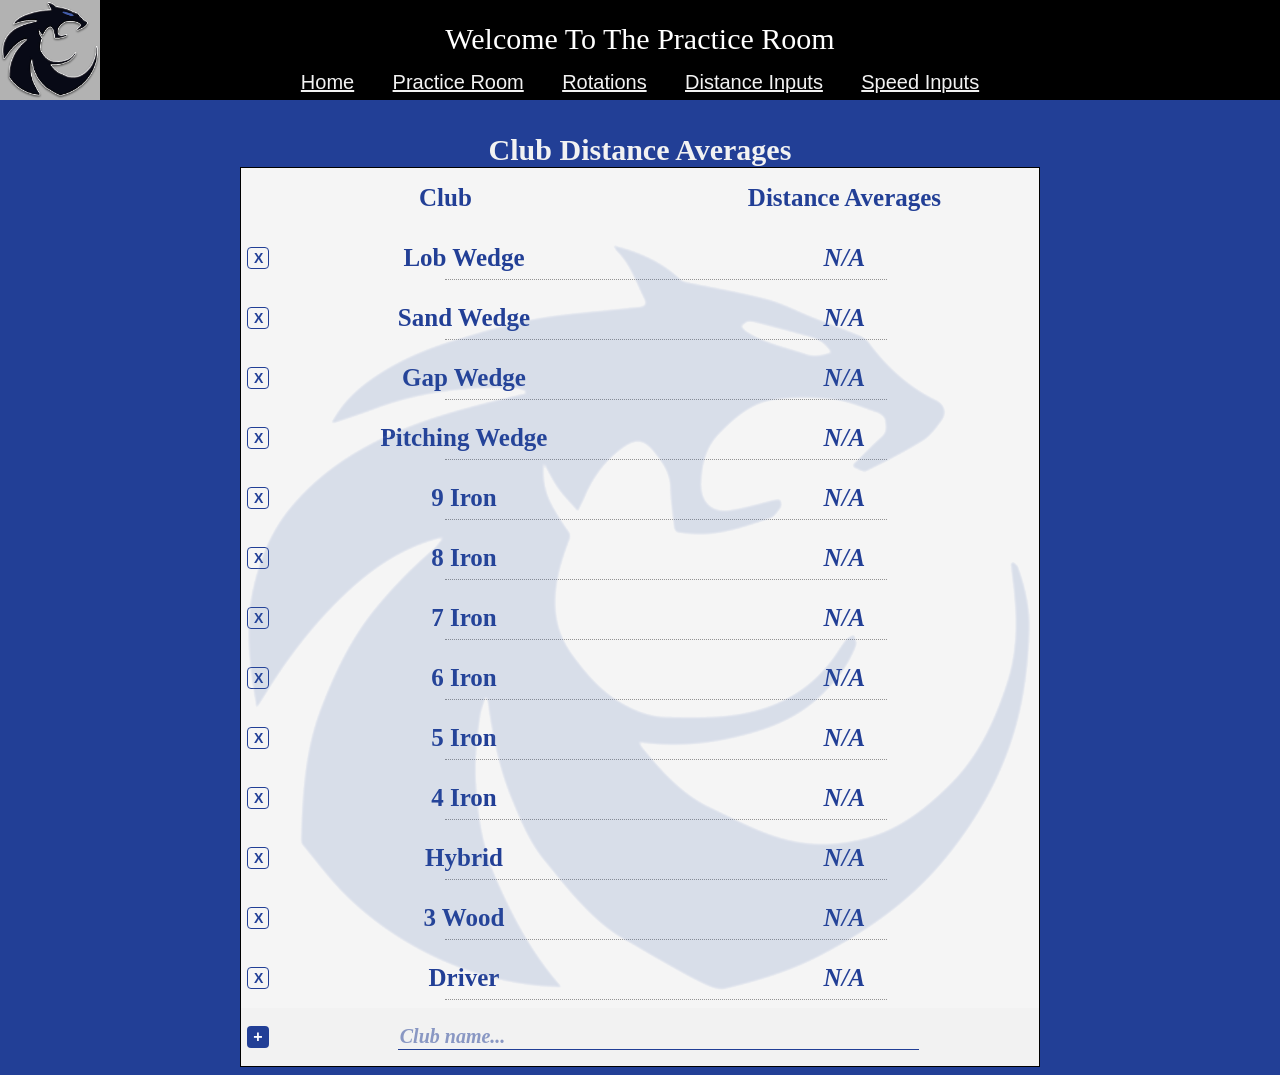
<file: index.html>
<!DOCTYPE = html>
<html>
    <head>
        <title>Guyer Golf</title>
        <link rel="stylesheet" href="/css/style.css">
        <meta name="viewport" content="width=device-width, initial-scale=1.0">
    </head>
    <body>
    <div id="banner">
    <div id="Title-Logo">
        <button id="Logo-Button"></button>
    </div>
    <div id="banner-center">
    <span id="banner-text">Welcome To The Practice Room</span>
    <div class="practice-room-nav">
    <nav id= "pracRoomNav">
    <button class="nav-button" id="Home">Home</button>
    <button class="nav-button" id="Practice-Room">Practice Room</button>
    <button class="nav-button" id="Rotations">Rotations</button>
    <button class="nav-button" id="Distance-Inputs">Distance Inputs</button>
    <button class="nav-button" id="Speed-Inputs">Speed Inputs</button>
</nav>
</div>
</div>
</div>


<div class="off-screen-menu">
    <button class="menu-button">Home</button>
    <button class="menu-button">Practice Room</button>
    <button class="menu-button">Rotations</button>
    <button class="menu-button">Distance Inputs</button>
    <button class="menu-button">Speed Inputs</button>
</div>
        <h2>Club Distance Averages</h2>

        <div id="table-wrapper">
        <table id="Averages">
            <tr class="Table-Header">
                <th>Club</th>
                <th>Distance Averages</th>
            </tr>
            <tr class="one"> 
                <td><button class="delete-row">X</button>one Iron</td>
                <td>P</td>
                </tr>
            
            <tr id="add-Club">
                <td colspan="2" id="Add-club"> 
                    <button class="add-club">+</button> 
                    <input type="text" class="club-input" placeholder="Club name...">
                </td>
            </tr>
        </table>
        </div>
        <script src="/Scripts/script.js"></script>
    </body>
</html>
</file>
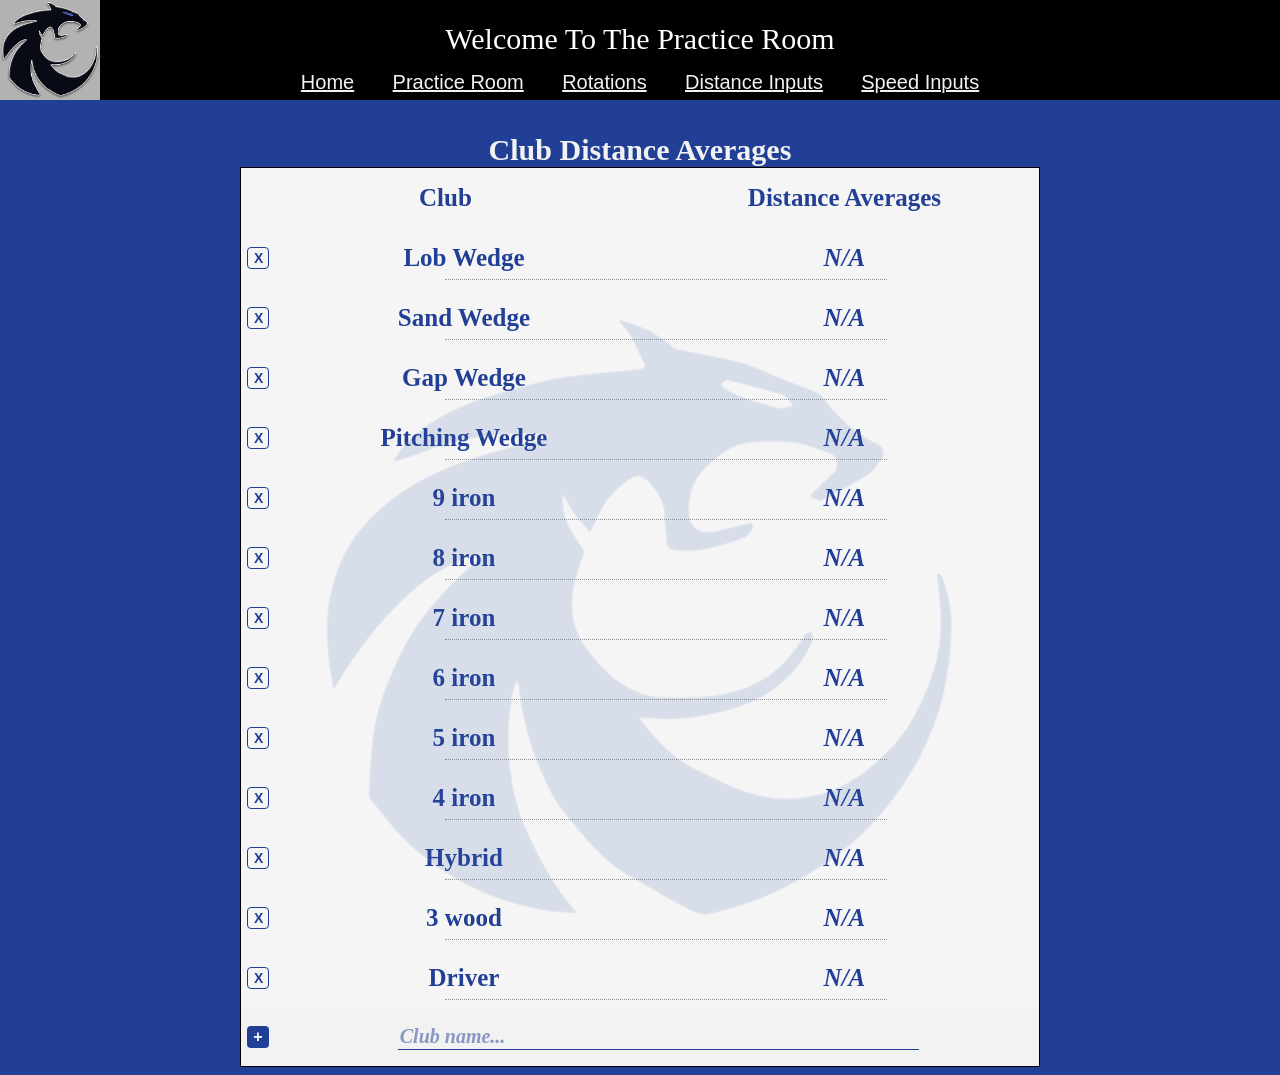
<file: Guyer Golf Website/index.html>
<!DOCTYPE = html>
<html>
    <head>
        <title>Guyer Golf</title>
        <link rel="stylesheet" href="style.css">
        <meta name="viewport" content="width=device-width, initial-scale=1.0">
    </head>
    <body>
    <div id="banner">
    <div id="Title-Logo">
        <button id="Logo-Button"></button>
    </div>
    <div id="banner-center">
    <span id="banner-text">Welcome To The Practice Room</span>
    <div class="practice-room-nav">
    <nav>
    <button class="nav-button">Home</button>
    <button class="nav-button">Practice Room</button>
    <button class="nav-button">Rotations</button>
    <button class="nav-button">Distance Inputs</button>
    <button class="nav-button">Speed Inputs</button>
</nav>
</div>
</div>
</div>


<div class="off-screen-menu">
    <button class="menu-button">Home</button>
    <button class="menu-button">Practice Room</button>
    <button class="menu-button">Rotations</button>
    <button class="menu-button">Distance Inputs</button>
    <button class="menu-button">Speed Inputs</button>
</div>
        <h2>Club Distance Averages</h2>

        <div id="table-wrapper">
        <table id="Averages">
            <tr class="Table-Header">
                <th>Club</th>
                <th>Distance Averages</th>
            </tr>
            <tr class="one">
                <td> <button class="delete-row">X</button>   Lob Wedge</td>
                <td></td>
            </tr>
            <tr class="two">
                <td> <button class="delete-row">X</button>   Sand Wedge</td>
                <td></td>
            </tr>
            <tr class="three">
                <td> <button class="delete-row">X</button>   Gap Wedge</td>
                <td></td>
            </tr>
            <tr class="one">
                <td> <button class="delete-row">X</button>   Pitching Wedge</td>
                <td></td>
            </tr>
            <tr class="two">
                <td> <button class="delete-row">X</button>   9 iron</td>
                <td></td>
            </tr>
            <tr class="three">
                <td> <button class="delete-row">X</button>   8 iron</td>
                <td></td>
            </tr>
            <tr class="one">
                <td> <button class="delete-row">X</button>   7 iron</td>
                <td></td>
            </tr>
            <tr class="two">
                <td> <button class="delete-row">X</button>   6 iron</td>
                <td></td>
            </tr>
            <tr class="three">
                <td> <button class="delete-row">X</button>   5 iron</td>
                <td></td>
            </tr>
            <tr class="one">
                <td> <button class="delete-row">X</button>   4 iron</td>
                <td></td>
            </tr>
            <tr class="two">
                <td> <button class="delete-row">X</button>   Hybrid</td>
                <td></td>
            </tr>
            <tr class="three">
                <td> <button class="delete-row">X</button>   3 wood</td>
                <td></td>
            </tr>
            <tr class="one">
                <td> <button class="delete-row">X</button>   Driver</td>
                <td></td>
            </tr>
            <tr id="add-Club">
                <td colspan="2" id="Add-club"> 
                    <button class="add-club">+</button> 
                    <input type="text" class="club-input" placeholder="Club name...">
                </td>
            </tr>
        </table>
        </div>
        <script src="script.js"></script>
    </body>
</html>
</file>
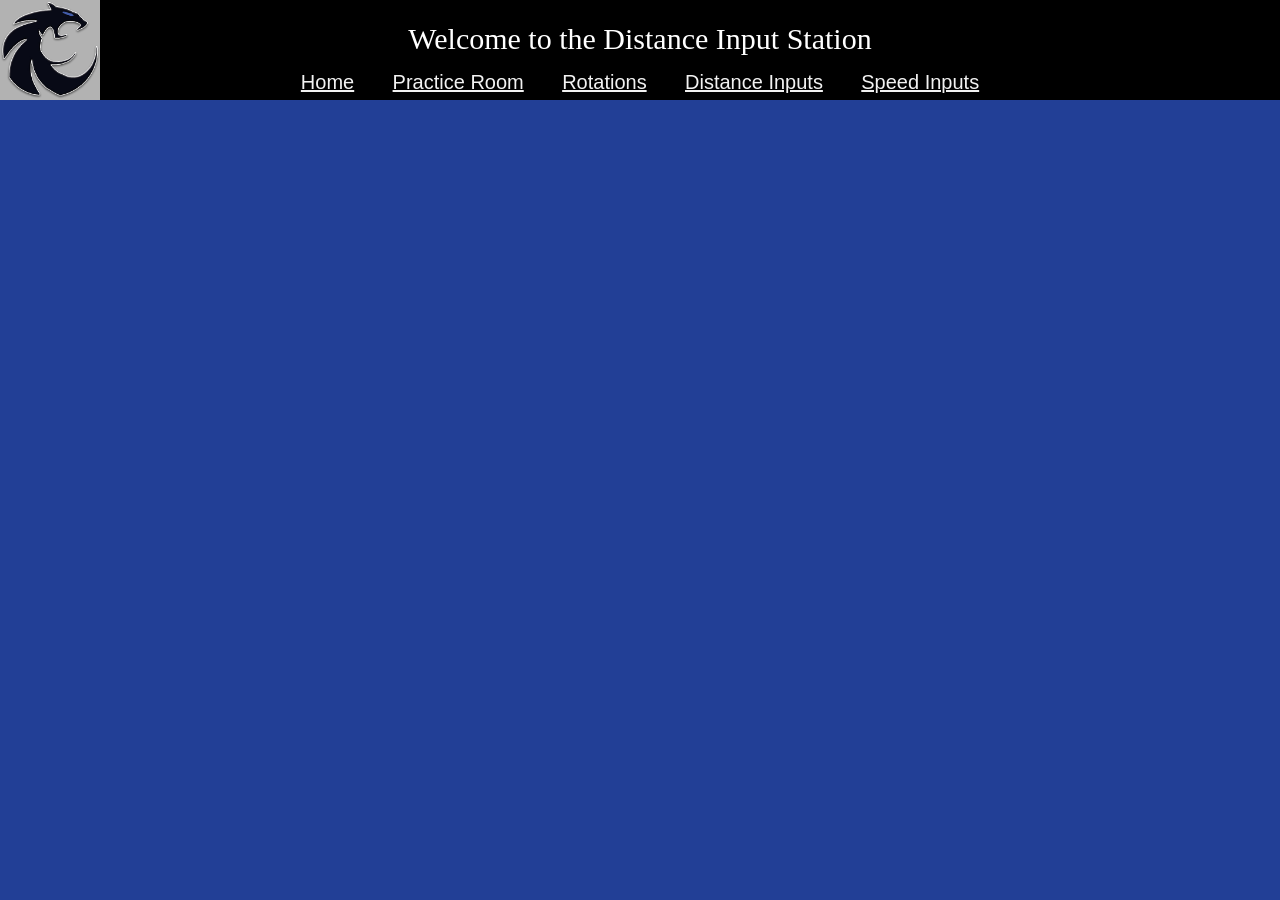
<file: html/Distance.html>
<!DOCTYPE html>
<head>
    <title>Guyer Golf</title>
    <link rel="stylesheet" href="/css/style.css">
    <meta name="viewport" content="width=device-width, initial-scale=1.0">
    </head>
    <body>
    <div id="banner">
    <div id="Title-Logo">
        <button id="Logo-Button"></button>
    </div>
    <div id="banner-center">
    <span id="banner-text">Welcome to the Distance Input Station</span>
    <div class="practice-room-nav">
    <nav id= "pracRoomNav">
    <button class="nav-button" id="Home">Home</button>
    <button class="nav-button" id="Practice-Room">Practice Room</button>
    <button class="nav-button" id="Rotations">Rotations</button>
    <button class="nav-button" id="Distance-Inputs">Distance Inputs</button>
    <button class="nav-button" id="Speed-Inputs">Speed Inputs</button>
</nav>
</div>
</div>
</div>


<div class="off-screen-menu">
    <button class="menu-button">Home</button>
    <button class="menu-button">Practice Room</button>
    <button class="menu-button">Rotations</button>
    <button class="menu-button">Distance Inputs</button>
    <button class="menu-button">Speed Inputs</button>
</div>


<script src="/Scripts/script.js"></script>
</body>
</html>
</file>
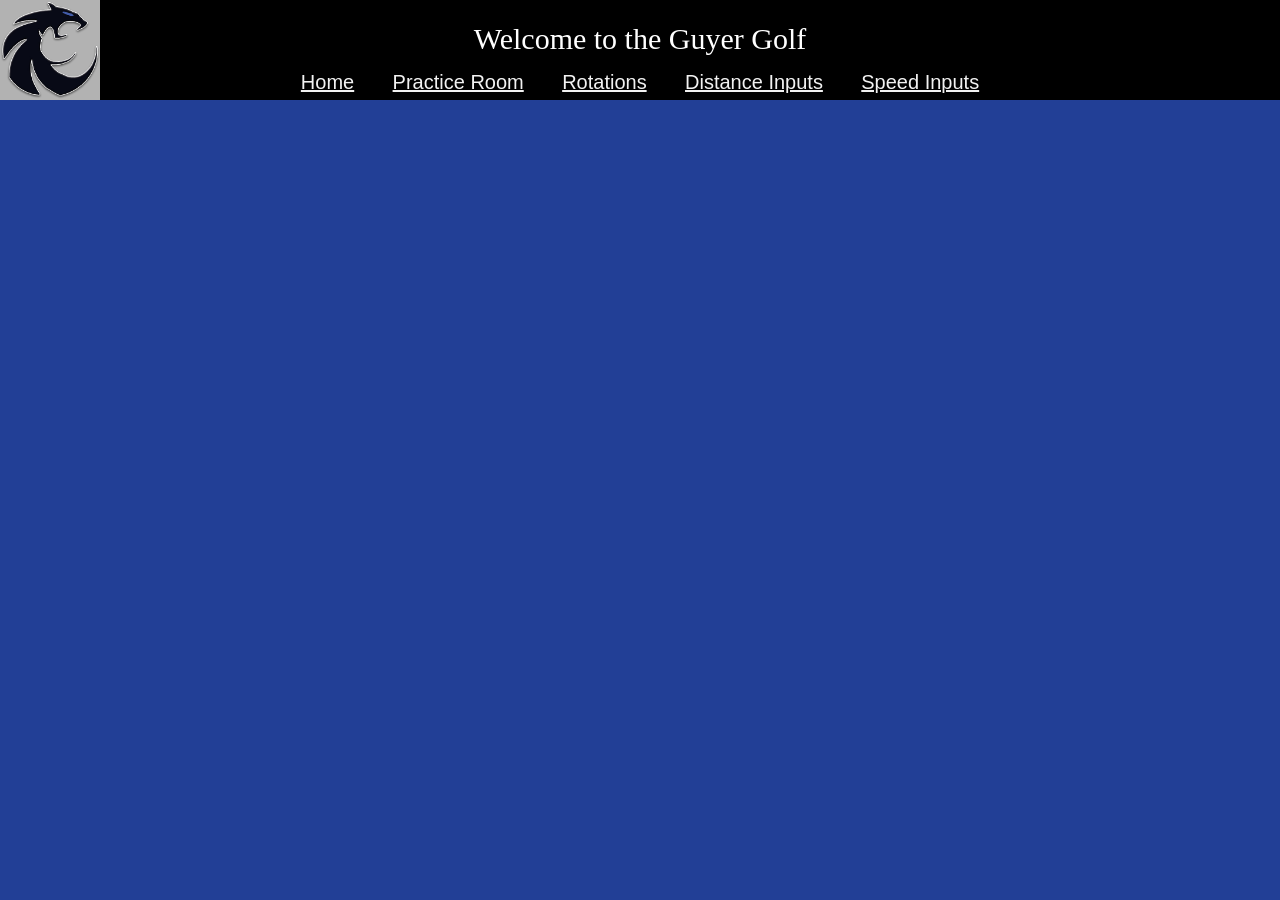
<file: html/Home.html>
<!DOCTYPE html>
<head>
    <title>Guyer Golf</title>
    <link rel="stylesheet" href="/css/style.css">
    <meta name="viewport" content="width=device-width, initial-scale=1.0">
    </head>
    <body>
    <div id="banner">
    <div id="Title-Logo">
        <button id="Logo-Button"></button>
    </div>
    <div id="banner-center">
    <span id="banner-text">Welcome to the Guyer Golf</span>
    <div class="practice-room-nav">
    <nav id= "pracRoomNav">
    <button class="nav-button" id="Home">Home</button>
    <button class="nav-button" id="Practice-Room">Practice Room</button>
    <button class="nav-button" id="Rotations">Rotations</button>
    <button class="nav-button" id="Distance-Inputs">Distance Inputs</button>
    <button class="nav-button" id="Speed-Inputs">Speed Inputs</button>
</nav>
</div>
</div>
</div>


<div class="off-screen-menu">
    <button class="menu-button">Home</button>
    <button class="menu-button">Practice Room</button>
    <button class="menu-button">Rotations</button>
    <button class="menu-button">Distance Inputs</button>
    <button class="menu-button">Speed Inputs</button>
</div>

<script src="/Scripts/script.js"></script>
</body>
</html>
</file>
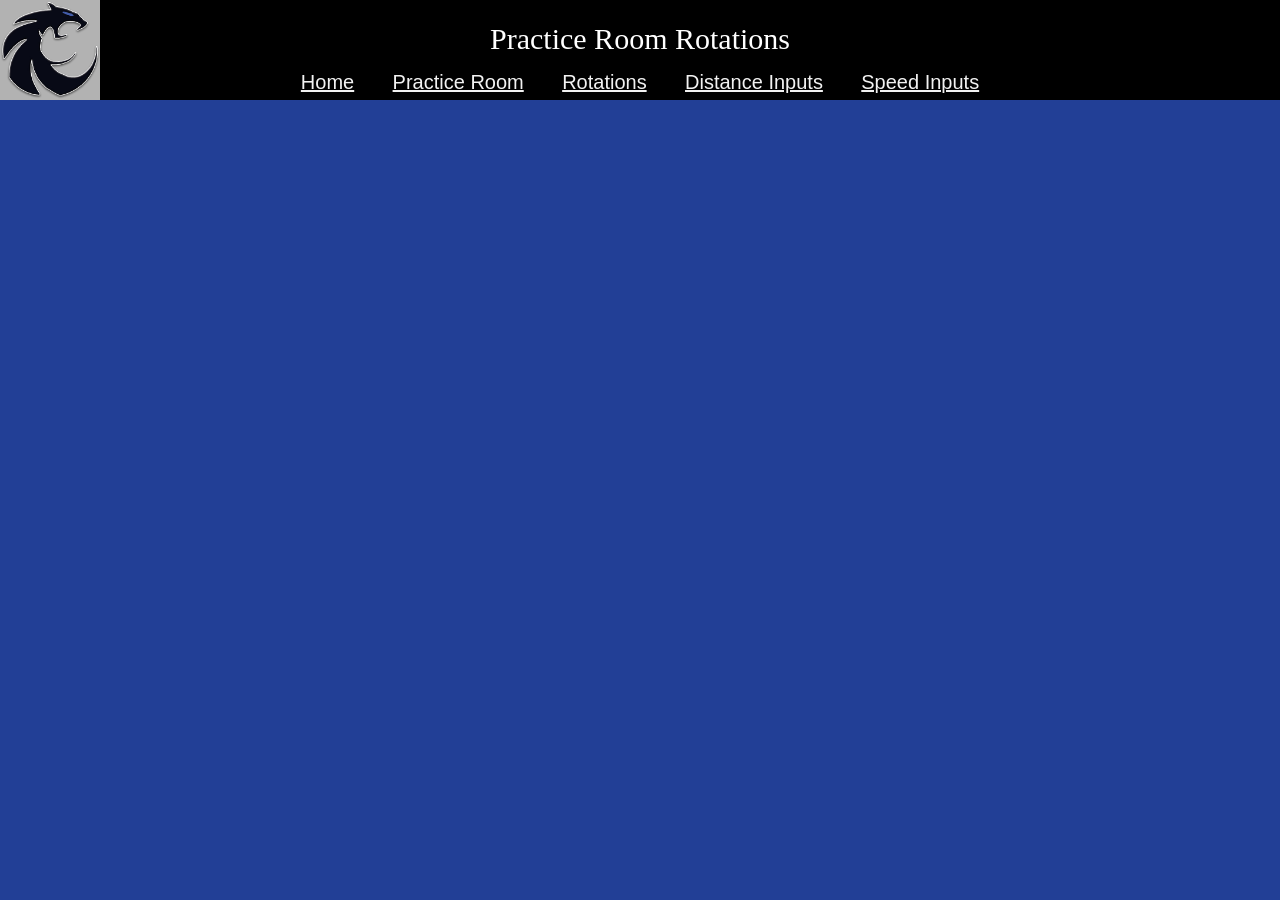
<file: html/Rotations.html>
<!DOCTYPE html>
<head>
    <title>Guyer Golf</title>
    <link rel="stylesheet" href="/css/style.css">
    <meta name="viewport" content="width=device-width, initial-scale=1.0">
    </head>
    <body>
    <div id="banner">
    <div id="Title-Logo">
        <button id="Logo-Button"></button>
    </div>
    <div id="banner-center">
    <span id="banner-text">Practice Room Rotations</span>
    <div class="practice-room-nav">
    <nav id= "pracRoomNav">
    <button class="nav-button" id="Home">Home</button>
    <button class="nav-button" id="Practice-Room">Practice Room</button>
    <button class="nav-button" id="Rotations">Rotations</button>
    <button class="nav-button" id="Distance-Inputs">Distance Inputs</button>
    <button class="nav-button" id="Speed-Inputs">Speed Inputs</button>
</nav>
</div>
</div>
</div>


<div class="off-screen-menu">
    <button class="menu-button">Home</button>
    <button class="menu-button">Practice Room</button>
    <button class="menu-button">Rotations</button>
    <button class="menu-button">Distance Inputs</button>
    <button class="menu-button">Speed Inputs</button>
</div>

<script src="/Scripts/script.js"></script>
</body>
</html>
</file>
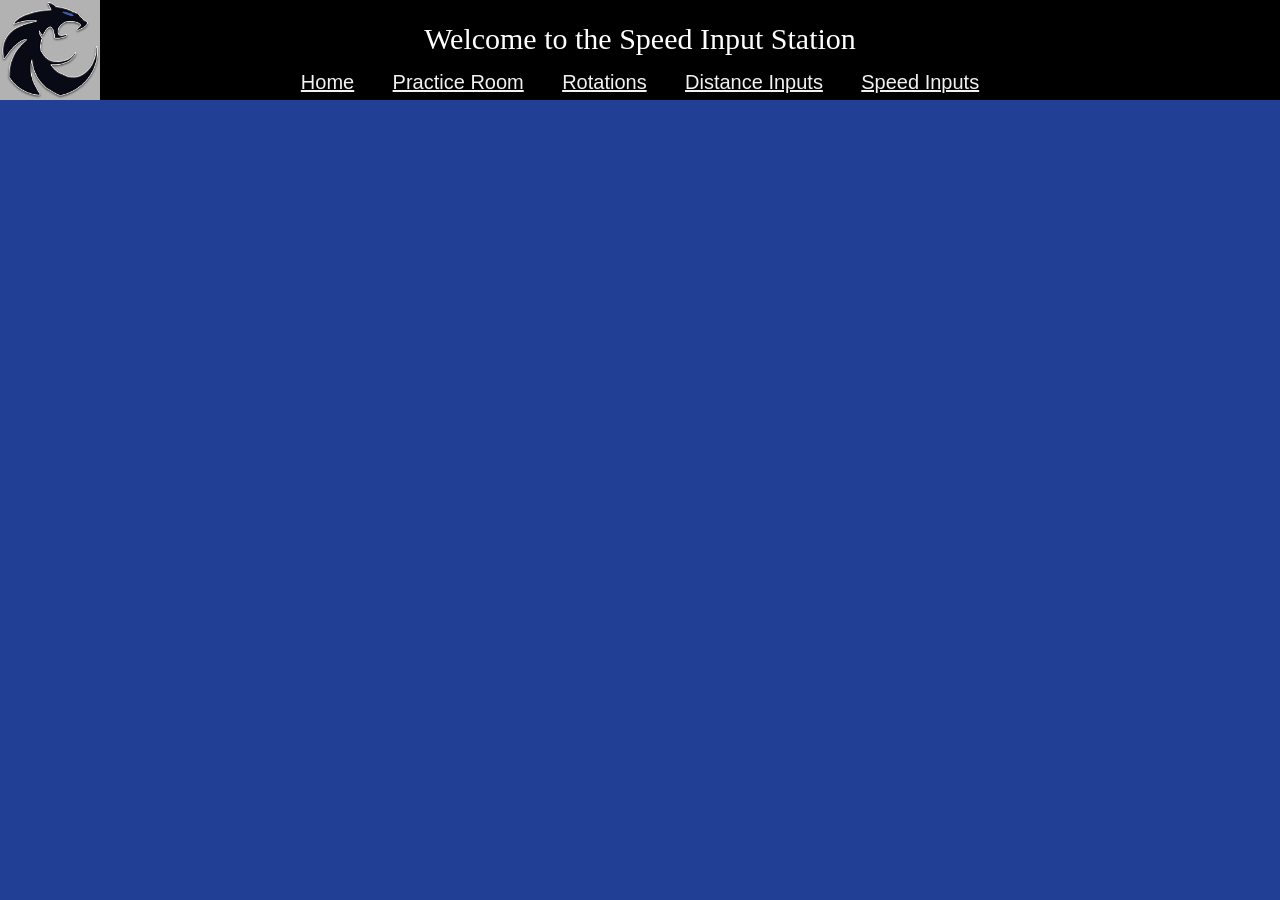
<file: html/Speed.html>
<!DOCTYPE html>
<head>
    <title>Guyer Golf</title>
    <link rel="stylesheet" href="/css/style.css">
    <meta name="viewport" content="width=device-width, initial-scale=1.0">
    </head>
    <body>
    <div id="banner">
    <div id="Title-Logo">
        <button id="Logo-Button"></button>
    </div>
    <div id="banner-center">
    <span id="banner-text">Welcome to the Speed Input Station</span>
    <div class="practice-room-nav">
    <nav id= "pracRoomNav">
    <button class="nav-button" id="Home">Home</button>
    <button class="nav-button" id="Practice-Room">Practice Room</button>
    <button class="nav-button" id="Rotations">Rotations</button>
    <button class="nav-button" id="Distance-Inputs">Distance Inputs</button>
    <button class="nav-button" id="Speed-Inputs">Speed Inputs</button>
</nav>
</div>
</div>
</div>


<div class="off-screen-menu">
    <button class="menu-button">Home</button>
    <button class="menu-button">Practice Room</button>
    <button class="menu-button">Rotations</button>
    <button class="menu-button">Distance Inputs</button>
    <button class="menu-button">Speed Inputs</button>
</div>

<script src="/Scripts/script.js"></script>
</body>
</html>
</file>
<file: css/style.css>
head {
    font-family: Times New Roman;
    font-size: 20px;
}

body {
    padding-top: 100px;
    background-color: #223F96;
}

#banner {
    font-family: Times New Roman;
    font-size: 30px;
    background-color: black;
    color: #ffffff;
    height: 100px;
    width: 100%;
    margin: 0;
    padding: 0;
    position: fixed;
    top: 0;
    left: 0;
    display: flex;
    align-items: center;
    justify-content: center;
    box-sizing: border-box;
    z-index: 100;
}

#banner-text {
    text-align: center;
    flex: 1;
}

#banner-center {
    display: flex;
    flex-direction: column;
    align-items: center;
    justify-content: center;
    flex: 1;
}


h2 {
    font-family: Times New Roman;
    font-size: 30px;
    text-align: center;
    color: #f2f2f2;
    border-width: fill;
    top: 25px;
    border-color:#000000;
    position: relative;
}

.practice-room-nav nav {
    top: 15px;
    display: flex;
    justify-content: center;
    align-items: center;
    gap: clamp(10px, 3vw, 120px);
    position: relative;
}

.nav-button {
    background-color: transparent;
    font-size: 20px;
    color: #f2f2f2;
    text-decoration: underline;
    border-style: none;
    padding: 0;
    cursor: pointer;
    text-align: center;
}


#Averages {
    font-size: 25px;
    text-align: center;
    width: 100%;
    border: 1px solid black;
    border-collapse: collapse;
    position: relative;
}

@media (max-width: 900px) {
     #banner {
        padding-left: 100px;
    }

    .practice-room-nav nav {
        gap: clamp(5px, 2vw, 60px);
    }
}

@media (max-width: 700px) {
    #Averages {
        font-size: 16px;
        width: 98%;
    }

     .nav-button {
        font-size: 14px;
    }

    #banner-text {
        font-size: 35px;
    }

    #banner {
        font-size: 35px;
    }
    
    .practice-room-nav {
        display: none;
    }
}

#table-wrapper {
    position: relative;
    width: 90%;
    max-width: 800px;
    margin-left: auto;
    margin-right: auto;
    overflow: hidden;
}

#table-wrapper::before {
   content: '';
    position: absolute;
    inset: 0;
    background-image: url(/Images/Guyer__TX__Wildcats_Logo.png);
    background-repeat: no-repeat;
    background-size: contain;
    background-position: center;
    opacity: .15;
    pointer-events: none;
    z-index: 1;
    transform: rotate(90deg);
}

.one, .two, .three, .Table-Header {
    background-color: rgba(245, 245, 245, 1);
    color: #223F96;
    font-weight: bold;
}

td {
    padding: 16px 8px;
    position: relative;
    vertical-align: center;
}

td:empty::before {
    content: "N/A";
    color: 223F96;
    font-style: italic;
}

td:first-child {
    padding-left: 45px; /* pushes the club name text to the right */
}

.delete-row {
    position: absolute;
    left: 6px;
    top: 50%;
    transform: translateY(-50%); /* keeps it vertically centered in the row */
    background-color: transparent;
    border: 1px solid #223F96;
    color: #223F96;
    border-radius: 4px;
    width: 22px;
    height: 22px;
    font-size: 14px;
    cursor: pointer;
    font-weight: bold;
    align-items: center;
}

.one td:first-child::after,
.two td:first-child::after,
.three td:first-child::after {
    content: '';
    position: absolute;
    bottom: 8px;
    left: 50%;
    right: -58%;
    border-bottom: 1px dotted rgba(0, 0, 0, 0.4);
}

th {
    padding: 16px 8px;
}

#Title-Logo {
    position: absolute;
    left: 0;
    top: 0;
    width: 100px;
    height: 100px;
    min-width: 100px;
    background-image: url(/Images/Black_Wildcat-Logo.png);
    background-repeat: no-repeat;
    background-size: contain;
    background-position: center;
    background-color: #B2B2B2;
}
    
#Logo-Button {
   background-color: transparent;
    border: none;
    cursor: pointer;
    width: 100px;
    height: 100px;
    display: block;
}

/* Off-screen menu */

.off-screen-menu {
    background-color: #223F96;
    height: 100vh;
    width: 100%;
    max-width: 300px;
    position: fixed;
    top: 0;
    right: -450px; /* Start off-screen */
    display: flex;
    flex-direction: column;
    justify-content: center;
    align-items: center;
    text-align: center;
    font-size: 3rem;
    animation: .3s ease;
}

.off-screen-menu.active {
    right: 0; /* Slide in */
}

.add-club {
    position: absolute;
    left: 6px;
    top: 50%;
    transform: translateY(-50%);
    background-color: #223F96;
    border: none;
    color: #ffffff;
    border-radius: 4px;
    width: 22px;
    height: 22px;
    font-size: 16px;
    cursor: pointer;
    font-weight: bold;
    line-height: 1;
    align-items: center;
}

.club-input {
    background-color: transparent;
    border: none;
    border-bottom: 1px solid #223F96;
    color: #223F96;
    font-family: Times New Roman;
    font-size: 20px;
    font-weight: bold;
    width: 70%;
    outline: none;
}

.club-input::placeholder {
    color: #223F96;
    opacity: 0.5;
    font-style: italic;
}

#add-Club {
    grid-row: horizontal;
    background-color: #f2f2f2;
}
</file>
<file: Guyer Golf Website/style.css>
head {
    font-family: Times New Roman;
    font-size: 20px;
}

body {
    padding-top: 100px;
    background-color: #223F96;
}

#banner {
    font-family: Times New Roman;
    font-size: 30px;
    background-color: black;
    color: #ffffff;
    height: 100px;
    width: 100%;
    margin: 0;
    padding: 0;
    position: fixed;
    top: 0;
    left: 0;
    display: flex;
    align-items: center;
    justify-content: center;
    box-sizing: border-box;
    z-index: 100;
}

#banner-text {
    text-align: center;
    flex: 1;
}

#banner-center {
    display: flex;
    flex-direction: column;
    align-items: center;
    justify-content: center;
    flex: 1;
}


h2 {
    font-family: Times New Roman;
    font-size: 30px;
    text-align: center;
    color: #f2f2f2;
    border-width: fill;
    top: 25px;
    border-color:#000000;
    position: relative;
}

.practice-room-nav nav {
    top: 15px;
    display: flex;
    justify-content: center;
    align-items: center;
    gap: clamp(10px, 3vw, 120px);
    position: relative;
}

.nav-button {
    background-color: transparent;
    font-size: 20px;
    color: #f2f2f2;
    text-decoration: underline;
    border-style: none;
    padding: 0;
    cursor: pointer;
    text-align: center;
}


#Averages {
    font-size: 25px;
    text-align: center;
    width: 100%;
    border: 1px solid black;
    border-collapse: collapse;
    position: relative;
}

@media (max-width: 900px) {
     #banner {
        padding-left: 100px;
    }

    .practice-room-nav nav {
        gap: clamp(5px, 2vw, 60px);
    }
}

@media (max-width: 600px) {
    #Averages {
        font-size: 16px;
        width: 98%;
    }

     .nav-button {
        font-size: 14px;
    }

    #banner-text {
        font-size: 20px;
    }

    #banner {
        font-size: 20px;
    }
    
    .practice-room-nav {
        display: none;
    }
}

#table-wrapper {
    position: relative;
    width: 90%;
    max-width: 800px;
    margin-left: auto;
    margin-right: auto;
}

#table-wrapper::before {
   content: '';
    position: absolute;
    inset: 0;
    background-image: url(Guyer__TX__Wildcats_Logo.png);
    background-repeat: no-repeat;
    background-size: 80%;
    background-position: center;
    opacity: .15;
    pointer-events: none;
    z-index: 1;
    rotate: 90deg;
}

.one, .two, .three, .Table-Header {
    background-color: rgba(245, 245, 245, 1);
    color: #223F96;
    font-weight: bold;
}

td {
    padding: 16px 8px;
    position: relative;
    vertical-align: center;
}

td:empty::before {
    content: "N/A";
    color: 223F96;
    font-style: italic;
}

td:first-child {
    padding-left: 45px; /* pushes the club name text to the right */
}

.delete-row {
    position: absolute;
    left: 6px;
    top: 50%;
    transform: translateY(-50%); /* keeps it vertically centered in the row */
    background-color: transparent;
    border: 1px solid #223F96;
    color: #223F96;
    border-radius: 4px;
    width: 22px;
    height: 22px;
    font-size: 14px;
    cursor: pointer;
    font-weight: bold;
}

.one td:first-child::after,
.two td:first-child::after,
.three td:first-child::after {
    content: '';
    position: absolute;
    bottom: 8px;
    left: 50%;
    right: -58%;
    border-bottom: 1px dotted rgba(0, 0, 0, 0.4);
}

th {
    padding: 16px 8px;
}

#Title-Logo {
    position: absolute;
    left: 0;
    top: 0;
    width: 100px;
    height: 100px;
    min-width: 100px;
    background-image: url(Black_Wildcat-Logo.png);
    background-repeat: no-repeat;
    background-size: contain;
    background-position: center;
    background-color: #B2B2B2;
}
    
#Logo-Button {
   background-color: transparent;
    border: none;
    cursor: pointer;
    width: 100px;
    height: 100px;
    display: block;
}

/* Off-screen menu */

.off-screen-menu {
    background-color: #223F96;
    height: 100vh;
    width: 100%;
    max-width: 300px;
    position: fixed;
    top: 0;
    right: -450px; /* Start off-screen */
    display: flex;
    flex-direction: column;
    justify-content: center;
    align-items: center;
    text-align: center;
    font-size: 3rem;
    animation: .3s ease;
}

.off-screen-menu.active {
    right: 0; /* Slide in */
}

.add-club {
    position: absolute;
    left: 6px;
    top: 50%;
    transform: translateY(-50%);
    background-color: #223F96;
    border: none;
    color: #ffffff;
    border-radius: 4px;
    width: 22px;
    height: 22px;
    font-size: 16px;
    cursor: pointer;
    font-weight: bold;
    line-height: 1;
}

.club-input {
    background-color: transparent;
    border: none;
    border-bottom: 1px solid #223F96;
    color: #223F96;
    font-family: Times New Roman;
    font-size: 20px;
    font-weight: bold;
    width: 70%;
    outline: none;
}

.club-input::placeholder {
    color: #223F96;
    opacity: 0.5;
    font-style: italic;
}

#add-Club {
    grid-row: horizontal;
    background-color: #f2f2f2;
}
</file>
